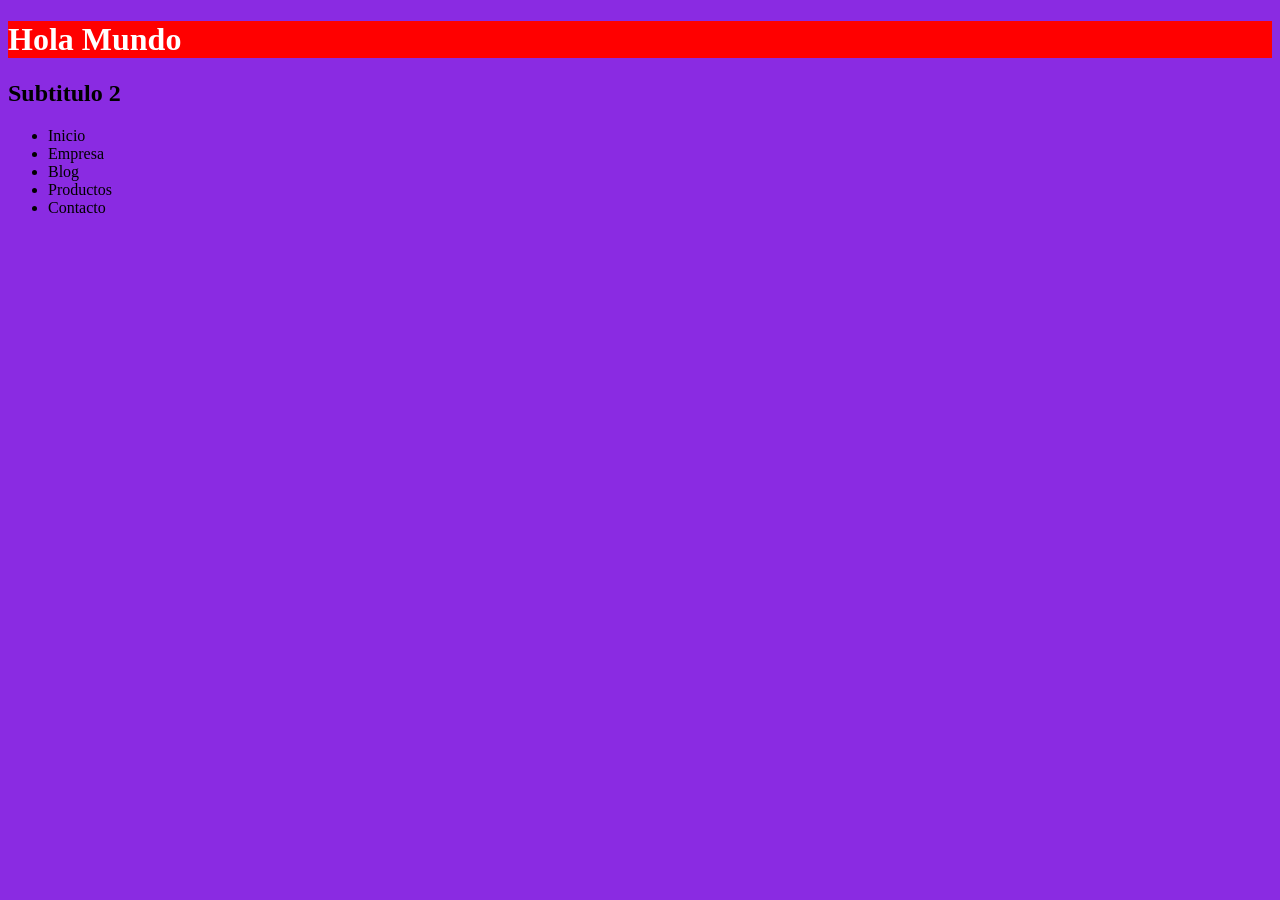
<file: index.html>
<!DOCTYPE html> 
<html lang = "es">
<head>
    <meta charset="UTF-8">
    <meta name="viewport"
    content="width=device-width, initial-scale=1.0">
    <title>Document</title>
    <link rel="stylesheet" href="estilo.css">
</head>
<body>
    <h1>Hola Mundo</h1>
    <h2>Subtitulo 2</h2>
    <div class = "navegacion">
        <ul>
            <li>Inicio</li>
            <li>Empresa</li>
            <li>Blog</li>
            <li>Productos</li>
            <li>Contacto</li>
        </ul>
    </divv>
</body>
</html>
</file>
<file: estilo.css>
body{
    background-color: blueviolet;
}

h1{
    font-size: 32px;
    background-color: red;
    color: white;
}
</file>
